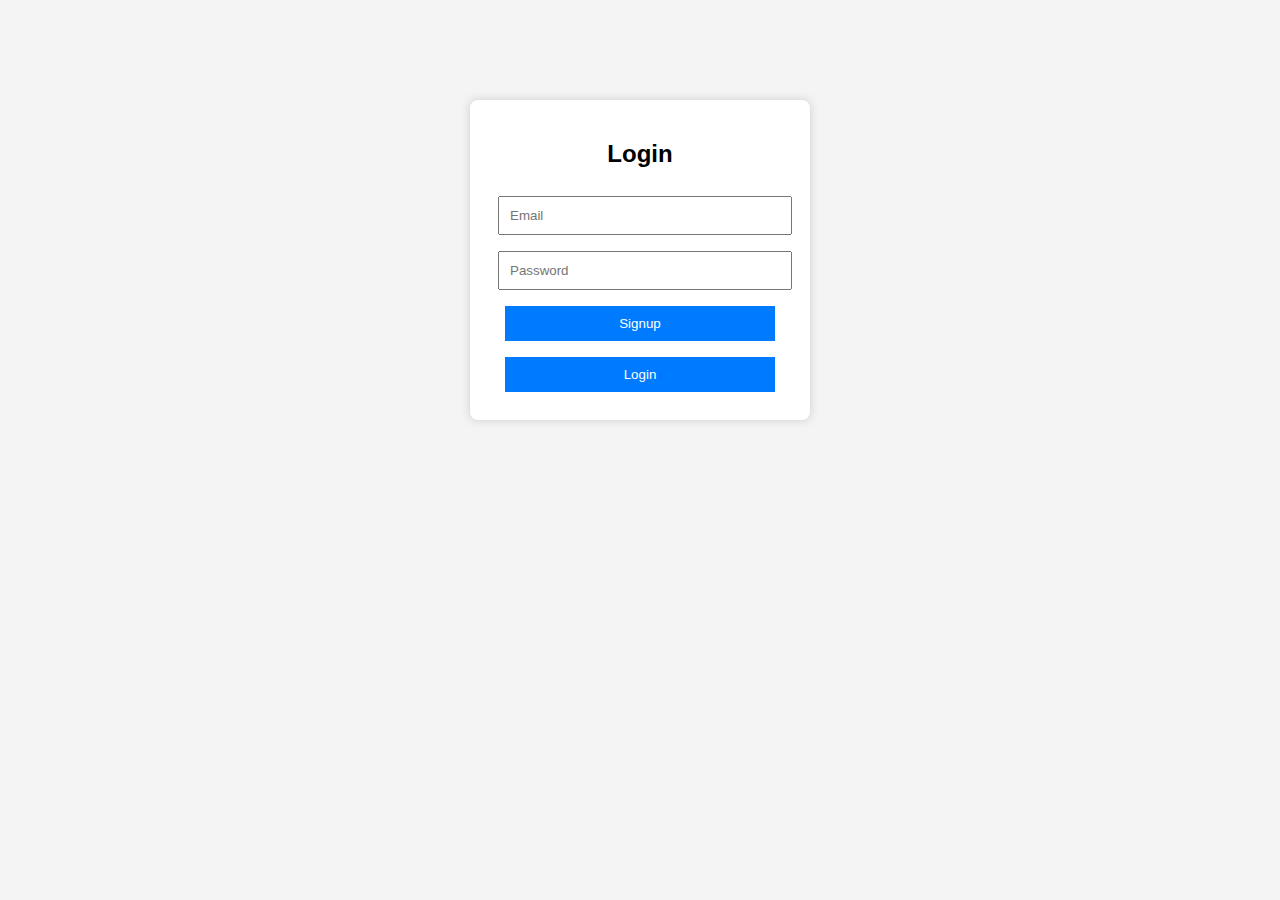
<file: frontend/index.html>
<!DOCTYPE html>
<html>
<head>
  <title>Auto Job Agent</title>
  <link rel="stylesheet" href="style.css">
</head>
<body>

<div class="container">
  <h2>Login</h2>

  <input id="email" type="email" placeholder="Email">
  <input id="password" type="password" placeholder="Password">

  <button onclick="signup()">Signup</button>
<button onclick="login()">Login</button>
</div>

<script src="app.js"></script>
</body>
</html>
</file>
<file: frontend/style.css>
body {
  font-family: Arial;
  background: #f4f4f4;
  text-align: center;
}

.container {
  background: white;
  padding: 20px;
  width: 300px;
  margin: 100px auto;
  border-radius: 8px;
  box-shadow: 0 0 10px #ccc;
}

input, button {
  width: 90%;
  padding: 10px;
  margin: 8px;
}

button {
  background: #007bff;
  color: white;
  border: none;
  cursor: pointer;
}

button:hover {
  background: #0056b3;
}

.job-card {
  background: white;
  padding: 15px;
  margin: 10px auto;
  width: 60%;
  border-radius: 8px;
  box-shadow: 0 0 8px #ccc;
}
</file>
